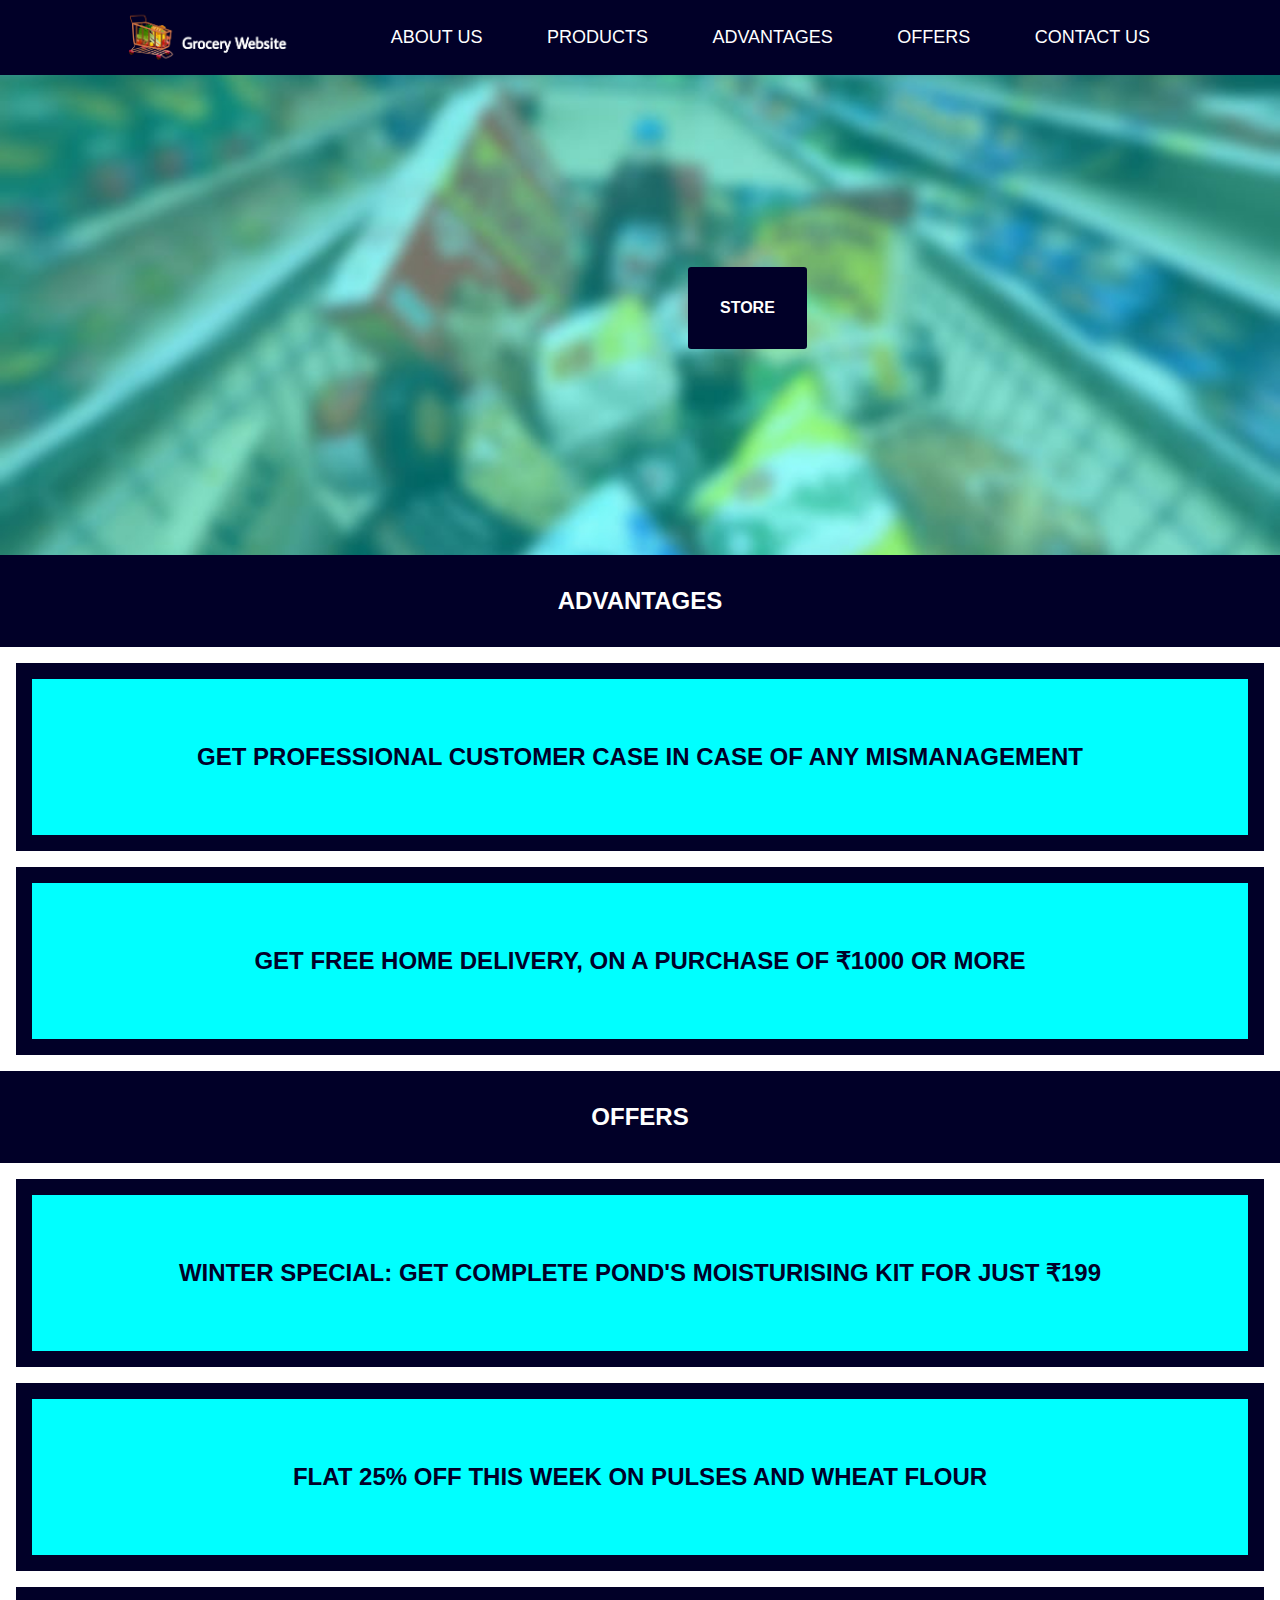
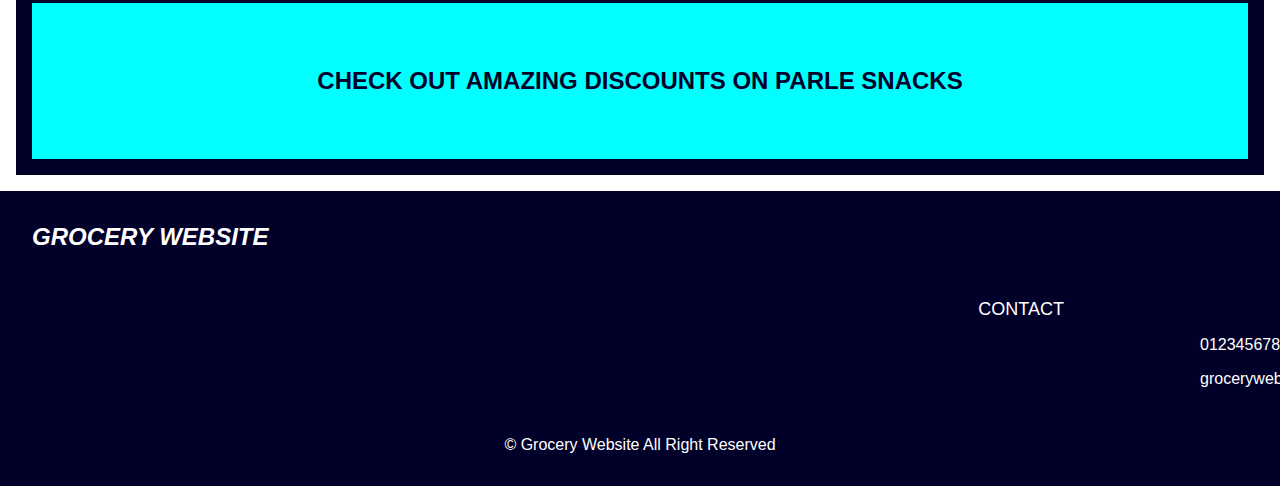
<file: index.html>
<!DOCTYPE html>
<html lang="en">
<head>
    <meta charset="UTF-8">
    <meta http-equiv="X-UA-Compatible" content="IE=edge">
    <meta name="viewport" content="width=device-width, initial-scale=1.0">
    <title>Grocery Website</title>
    <link rel="stylesheet" href="style.css">
</head>
<body>
    <!-- Navigation Bar -->
    <header>
        <nav>
            <div class="logo">
                <a href="index.html"><img src="Images/logo.png" alt="Logo"></a>
            </div>
            <ul>
                <li><a href="about.html">About Us</a></li>
                <li><a href="products.html">Products</a></li>
                <li><a href="#advantages">Advantages</a></li>
                <li><a href="#offers">Offers</a></li>
                <li><a href="#contact">Contact Us</a></li>
            </ul>
        </nav>
    </header>
    <!-- Thumbnail -->
    <div class="affs">
        <button><a href="products.html">Store</a></button>
    </div>
    <!-- Advantages -->
    <div class="advantages" id="advantages">
        <h2>Advantages</h2>
        <ul>
            <li>Get professional customer case in case of any mismanagement</li>
            <li>Get free Home Delivery, on a purchase of ₹1000 or more</li>
        </ul>
    </div>
    <!-- Offers -->
    <div class="offers" id="offers">
        <h2>Offers</h2>
        <ul>
            <li>Winter Special: Get complete POND'S moisturising kit for just ₹199</li>
            <li>Flat 25% off this week on Pulses and Wheat Flour</li>
            <li>Check out amazing discounts on PARLE snacks</li>
        </ul>
    </div>
    <div class="contact" id="contact">
        <h2>Grocery Website</h2>
        <h5>Contact</h5>
        <ul>
            <li>0123456789</li>
            <li>grocerywebsite@gamail.com</li>
        </ul>
    </div>
    <div class="copyright">
        <p>&#169; Grocery Website All Right Reserved</p>
    </div>
</body>
</html>
</file>
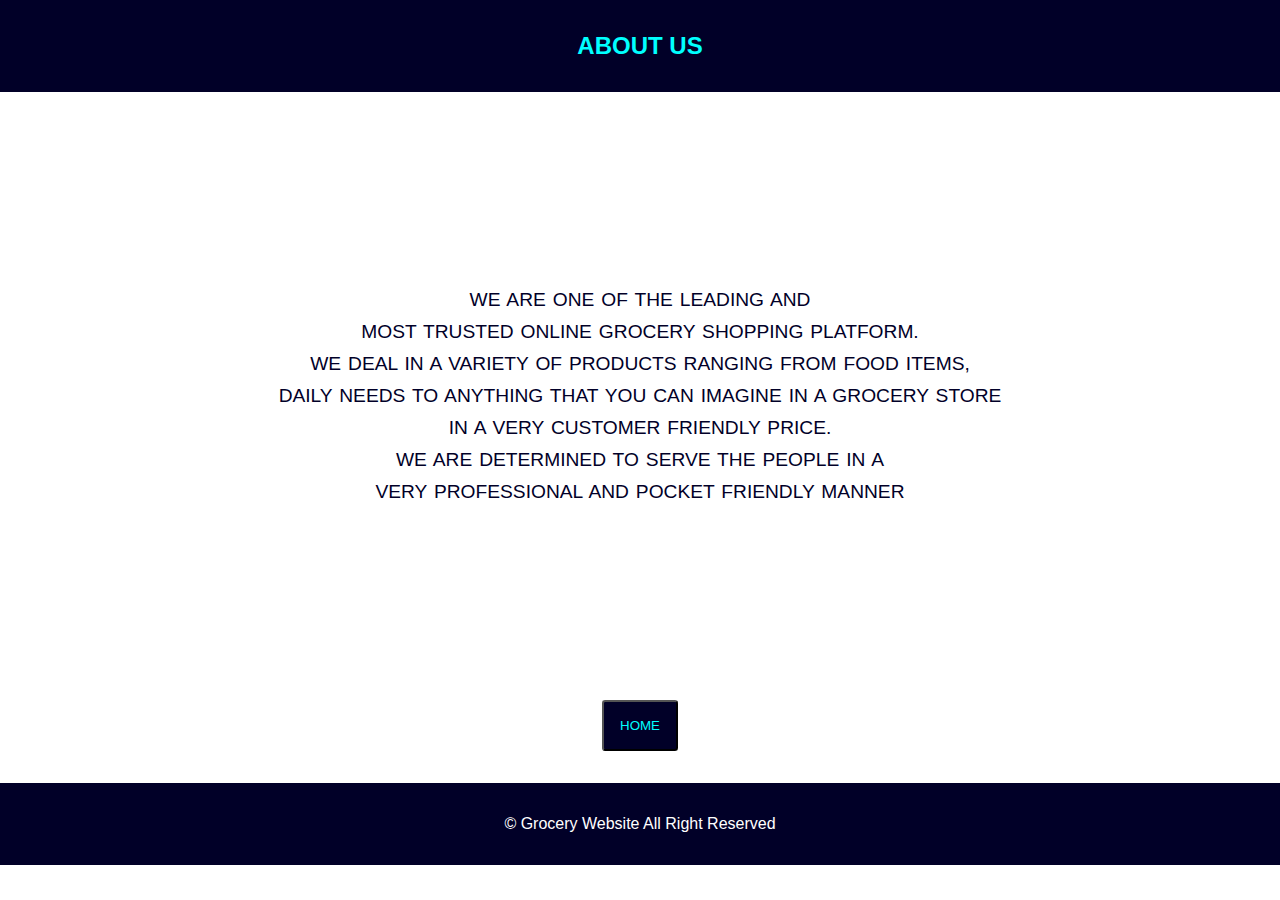
<file: about.html>
<!DOCTYPE html>
<html lang="en">
<head>
    <meta charset="UTF-8">
    <meta http-equiv="X-UA-Compatible" content="IE=edge">
    <meta name="viewport" content="width=device-width, initial-scale=1.0">
    <title>Grocery Website|About Us</title>
    <link rel="stylesheet" href="style.css">
</head>
<body>
    <div class="about">
        <h2>About Us</h2>
        <p>We are one of the leading and <br> most trusted  online grocery shopping platform. <br>
        We deal in a variety of products ranging from food items, <br> daily needs to anything that you can imagine in a grocery store <br> in a very customer friendly price.<br>
        We are determined to serve the people in a <br> very professional and pocket friendly manner</p>
    </div>
    <div class="home-button">
        <button><a href="index.html">Home</a></button>
    </div>
    <div class="copyright">
        <p>&#169; Grocery Website All Right Reserved</p>
    </div>
</body>
</html>
</file>
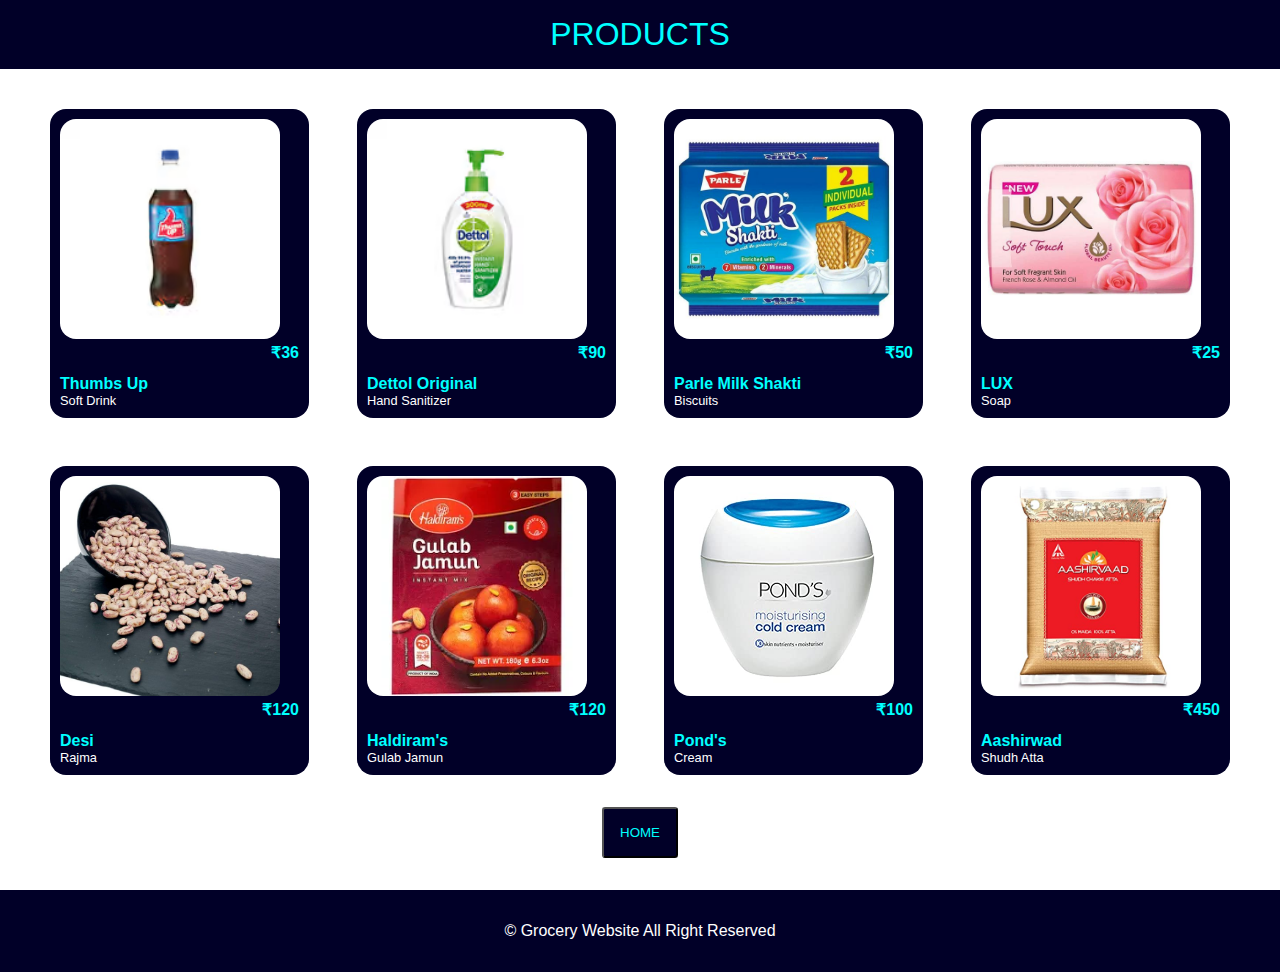
<file: products.html>
<!DOCTYPE html>
<html lang="en">
<head>
    <meta charset="UTF-8">
    <meta http-equiv="X-UA-Compatible" content="IE=edge">
    <meta name="viewport" content="width=device-width, initial-scale=1.0">
    <title>Grocery Website|Products</title>
    <link rel="stylesheet" href="style.css">
</head>
<body>
    <section class=" container" id="groceries">
        <div class="heading">
            <p>Products</p>
        </div>
        <div class="groceries-container container">
            <!-- Box 1 -->
            <div class="box">
                <img src="Images/Thumbs Up Soft Drink.avif" alt="">
                <h3>₹36</h3>
                <div class="content">
                    <div class="text">
                        <h3>Thumbs Up</h3>
                        <p>Soft Drink</p>
                    </div>
                </div>
            </div>
            <!-- Box 2 -->
            <div class="box">
                <img src="Images/Dettol Original Hand Santizer.avif" alt="">
                <h3>₹90</h3>
                <div class="content">
                    <div class="text">
                        <h3>Dettol Original</h3>
                        <p>Hand Sanitizer</p>
                    </div>
                </div>
            </div>
            <!-- Box 3 -->
            <div class="box">
                <img src="Images/parle-milk-shakti-biscuits.jpg" alt="">
                <h3>₹50</h3>
                <div class="content">
                    <div class="text">
                        <h3>Parle Milk Shakti</h3>
                        <p>Biscuits</p>
                    </div>
                </div>
            </div>
            <!-- Box 4 -->
            <div class="box">
                <img src="Images/LUX Bathing Soap.jpg" alt="">
                <h3>₹25</h3>
                <div class="content">
                    <div class="text">
                        <h3>LUX</h3>
                        <p>Soap</p>
                    </div>
                </div>
            </div>
            <!-- Box 5 -->
            <div class="box">
                <img src="Images/rajma.jpg" alt="">
                <h3>₹120</h3>
                <div class="content">
                    <div class="text">
                        <h3>Desi&nbsp</h3>
                        <p>Rajma</p>
                    </div>
                </div>
            </div>
            <!-- Box 6 -->
            <div class="box">
                <img src="Images/Gulab Jamun.webp" alt="">
                <h3>₹120</h3>
                <div class="content">
                    <div class="text">
                        <h3>Haldiram's</h3>
                        <p>Gulab Jamun</p>
                    </div>
                </div>
            </div>
            <!-- Box 7 -->
            <div class="box">
                <img src="Images/Pond's Cold Cream.jpg" alt="">
                <h3>₹100</h3>
                <div class="content">
                    <div class="text">
                        <h3>Pond's</h3>
                        <p>Cream</p>
                    </div>
                </div>
            </div>
            <!-- Box 8 -->
            <div class="box">
                <img src="Images/Aashirwad Atta.jpg" alt="">
                <h3>₹450</h3>
                <div class="content">
                    <div class="text">
                        <h3>Aashirwad</h3>
                        <p>Shudh Atta</p>
                    </div>
                </div>
            </div>
        </div>
        <div class="home-button">
            <button><a href="index.html">Home</a></button>
        </div>
        <div class="copyright">
            <p>&#169; Grocery Website All Right Reserved</p>
        </div>
</body>
</html>
</file>
<file: style.css>
:root{
    --main-color: rgb(1, 0, 40);
    --second-color: rgb(255, 255, 255);
    --color: rgb(0, 255, 255);
}
*{
    margin: 0px;
    padding: 0px;
    box-sizing: border-box;
    font-family: Arial, Helvetica, sans-serif;
    color: var(--second-color);
}
/* Home Page */
nav{
    width: 100%;
    height: 75px;
    line-height: 75px;
    padding: 0px 100px;
    position: relative;
    background-color: var(--main-color);
}
nav .logo img{
    float: left;
    cursor: pointer;
    width: 14rem;
    padding: 0.5rem;
}
nav ul{
    float: right;
}
nav li{
    display: inline-block;
    list-style: none;
}
nav li a{
    font-size: 18px;
    text-transform: uppercase;
    padding: 0px 30px;
    text-decoration: none;
}
nav li a:hover{
    color: var(--color);
    transition: all 0.4s ease 0s;
}
.affs {
  background-image: url(Images/Image.jpg);
  background-repeat: no-repeat;
  background-position: center;
  background-size: cover;
  height: 30rem;
}
.affs button{
  margin: 12rem 43rem;
  padding: 1rem;
  text-align: center;
  background-color: var(--main-color);
  border: 1rem solid var(--main-color);
  border-radius: 0.2rem;
}
.affs button a{
  text-decoration: none;
  text-transform: uppercase;
  font-weight: bold;
  font-size: medium;
}
.affs button a:hover{
  color: var(--color);
}
.advantages h2{
  background-color: var(--main-color);
  padding: 2rem;
  text-align: center;
  text-transform: uppercase;
}
.advantages .list1{
  list-style: none;
  color: var(--main-color);
  text-align: center;
  padding: 4rem;
  background: var(--color);
  font-size: x-large;
  border: 1rem solid var(--main-color);
  text-transform: uppercase;
  font-weight: 600;
  margin: 1rem;
}
.advantages li{
  list-style: none;
  color: var(--main-color);
  text-align: center;
  padding: 4rem;
  background: var(--color);
  font-size: x-large;
  border: 1rem solid var(--main-color);
  text-transform: uppercase;
  font-weight: 600;
  margin: 1rem;
}
.advantages li:hover{
  transform:translateY(-10px) ;
}
.offers h2{
  background-color: var(--main-color);
  padding: 2rem;
  text-align: center;
  text-transform: uppercase;
}
.offers li{
  list-style: none;
  color: var(--main-color);
  text-align: center;
  padding: 4rem;
  background: var(--color);
  font-size: x-large;
  border: 1rem solid var(--main-color);
  text-transform: uppercase;
  font-weight: 600;
  margin: 1rem;
}
.offers li:hover{
  transform:translateY(-10px) ;
}
.contact{
  margin-bottom: -2rem;
}
.contact h2{
  background-color: var(--main-color);
  padding: 2rem;
  text-transform: uppercase;
  font-style:italic;
}
.contact h5{
  background-color: var(--main-color);
  padding: 1rem 2rem;
  font-weight: 100;
  text-transform: uppercase;
  font-size: large;
  text-align: right;
  padding-right: 13.5rem;
}
.contact li{
  background-color: var(--main-color);
  padding-left: 75rem;
  padding-bottom: 1rem;
  text-align: left;
  padding: auto;
  
}
/* About Us Page */
.about{
  margin-bottom: 2rem; 
}
.about h2{
  padding: 2rem;
  text-align: center;
  background-color: var(--main-color);
  text-transform: uppercase;
}
.about h2:hover{
  color: var(--color);
}
.about p{
  font-size: larger;
  margin-top: 12rem;
  margin-bottom: 12rem;
  color: var(--main-color);
  text-align: center;
  text-transform: uppercase;
  word-spacing: 0.1rem;
  line-height: 2rem;
}
/* Product Page */
.heading {
  text-align: center;
  background-color: var(--main-color);
  margin-bottom: 40px;
  padding-top: 16px;
  padding-bottom: 16px;
  text-transform: uppercase;
}
.heading p{
  font-size: 2rem;
  color: var(--color);
}
.heading p:hover{
  color: var(--second-color);
}  
.groceries {
  background: var(--second-color);
  border-radius: 2rem;
}

.groceries-container {
  display: grid;
  grid-template-columns: repeat(4, minmax(240px, auto));
  gap: 3rem;
  padding: 0 50px;
}

.groceries-container .box {
  background: var(--main-color);
  padding: 10px;
  border-radius: 1rem;
  box-shadow: rgb(0, 0, 0);
}

.groceries-container .box:hover {
  transform: translateY(-10px);
  transition: 0.5s;
}

.groceries-container .box img {
  border-radius: 1rem;
  height: 220px;
  object-fit: cover;
  object-position: center;
}

.groceries-container .box h3 {
  font-size: 1rem;
  font-weight: 600;
  float: right;
  color: var(--color);
}

.groceries-container .box .content {
  display: flex;
  justify-content: space-between;
  margin-top: 2rem;
}.groceries-container .box .content .text p {
  font-size: 0.8rem;
}
.home-button{
  text-align: center;
  margin-top: 2rem;
  color: var(--color);
}
.home-button button{
  background: var(--main-color);
  padding: 1rem;
  border-radius: 0.2rem;
  color: var(--color);
}
.home-button a{
  text-decoration: none;
  text-transform: uppercase;
  color: var(--color);
}
.home-button a:hover{
  color: var(--second-color);
}
.copyright {
  margin-top: 2rem;
  padding: 2rem;
  position: relative;
  text-align: center;
  background: var(--main-color);
}
</file>
